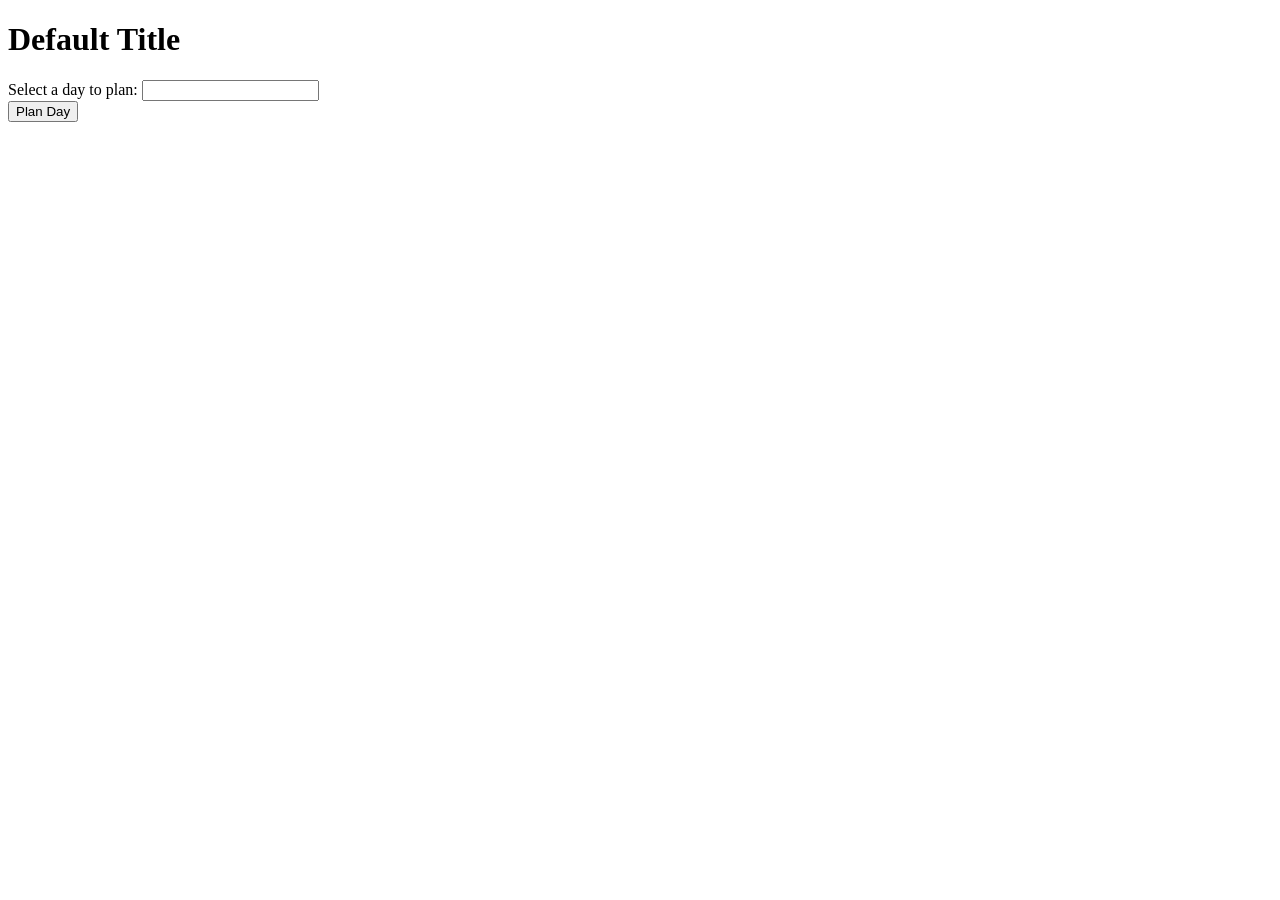
<file: src/main/resources/templates/day/index.html>
<!DOCTYPE html>
<html lang="en" xmlns:th="http://www.thymeleaf.org/">
<head th:replace="fragments :: head"></head>

<body class="container">

<nav th:replace="fragments :: navigation"></nav>

<div class="row justify-content-center">
    <h1 th:text="${title}">Default Title</h1>
</div>


<!--<div class="row justify-content-left">
    <div class="col-sm-4">
        <a href="/day/create" class="btn btn-primary btn-sm" role="button">Create New Day</a>
    </div>
</div>

<div class="row justify-content-center">
    <div class="col-sm-4">
        <p th:unless="${days} and ${days.size()}">Currently no days planned</p>
        <ul th:each="day : ${days}">
            <div th:if="${day.user.id} == ${user.id}">
                <a th:text="${day.name}" th:href="@{'/day/build/' + ${day.id}}"></a>
            </div>
        </ul>
    </div>
</div>-->

<div class="row justify-content-center">
    <form method="post" th:object="${day}" action="/day/create">

        <div>
            <label for="datepicker">Select a day to plan:</label>
            <input id="datepicker" width="500" th:field="*{name}" />
            <span th:errors="*{name}" class="text-danger"></span>
        </div>

        <script>
        $('#datepicker').datepicker({
            uiLibrary: 'bootstrap4'
        });
    </script>
        <input type="submit" value="Plan Day" />
    </form>

</div>


</body>
</html>
</file>
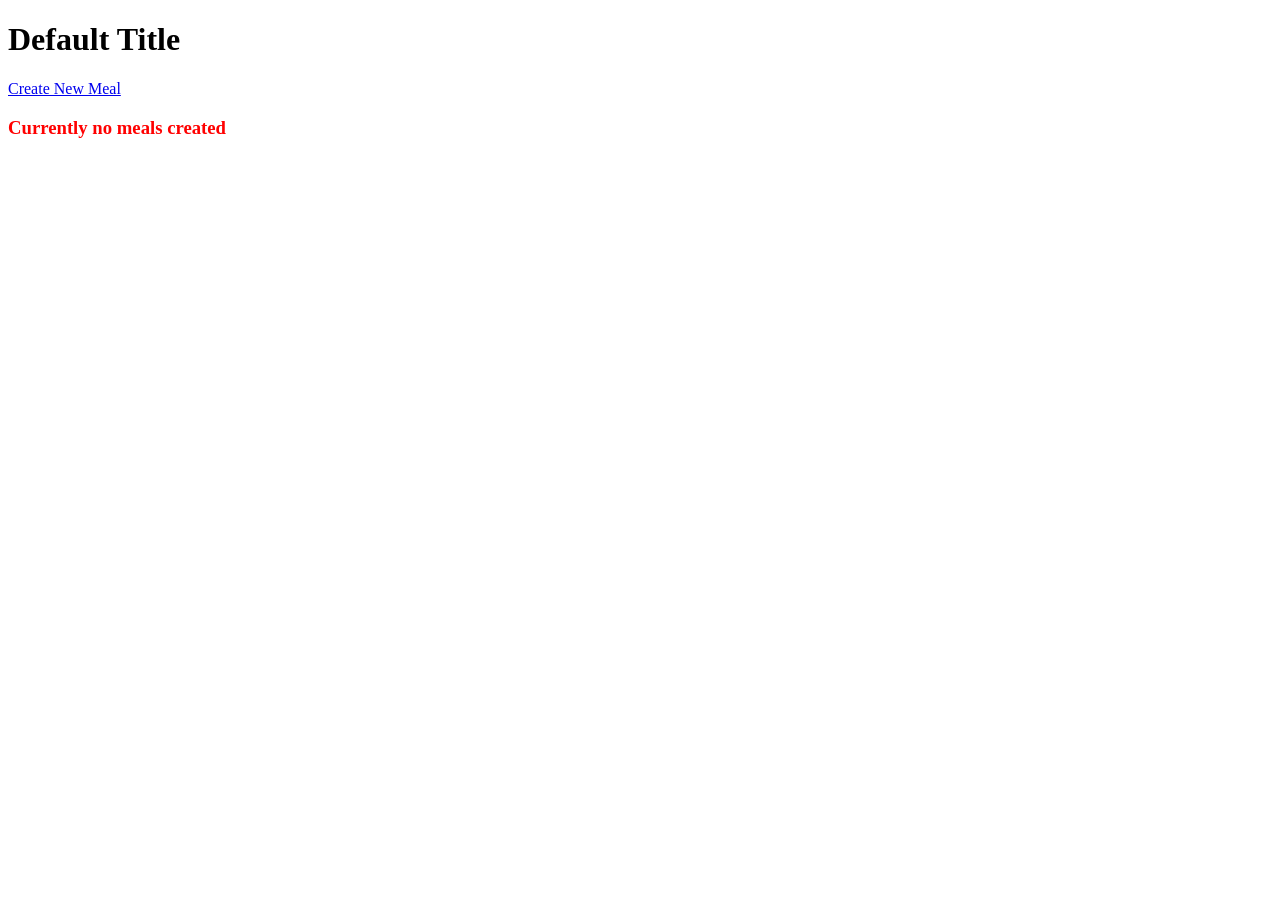
<file: src/main/resources/templates/meal/index.html>
<!DOCTYPE html>
<html lang="en" xmlns:th="http://www.thymeleaf.org/">
<head th:replace="fragments :: head"></head>

<body class="container">

<nav th:replace="fragments :: navigation"></nav>

<div class="row justify-content-center">
    <h1 th:text="${title}">Default Title</h1>
</div>


<div class="row justify-content-left mx-auto mb-3">
    <div class="col-sm-4">
        <a href="/meal/create" class="btn btn-primary btn-sm" role="button">Create New Meal</a>
    </div>
</div>

<div class="row justify-content-center">
    <div class="col-sm-4">
        <h3 th:unless="${meals} and ${meals.size()}" style="color:red;">Currently no meals created</h3>
        <ul th:each="meal : ${meals}">
            <a th:text="${meal.name}" th:href="@{'/meal/build/' + ${meal.id}}"></a>
<!--
            <div th:if="${meal.user.id} == ${user.id}">
                <a th:text="${meal.name}" th:href="@{'/meal/build/' + ${meal.id}}"></a>
            </div>
-->

        </ul>
    </div>
</div>




</body>
</html>
</file>
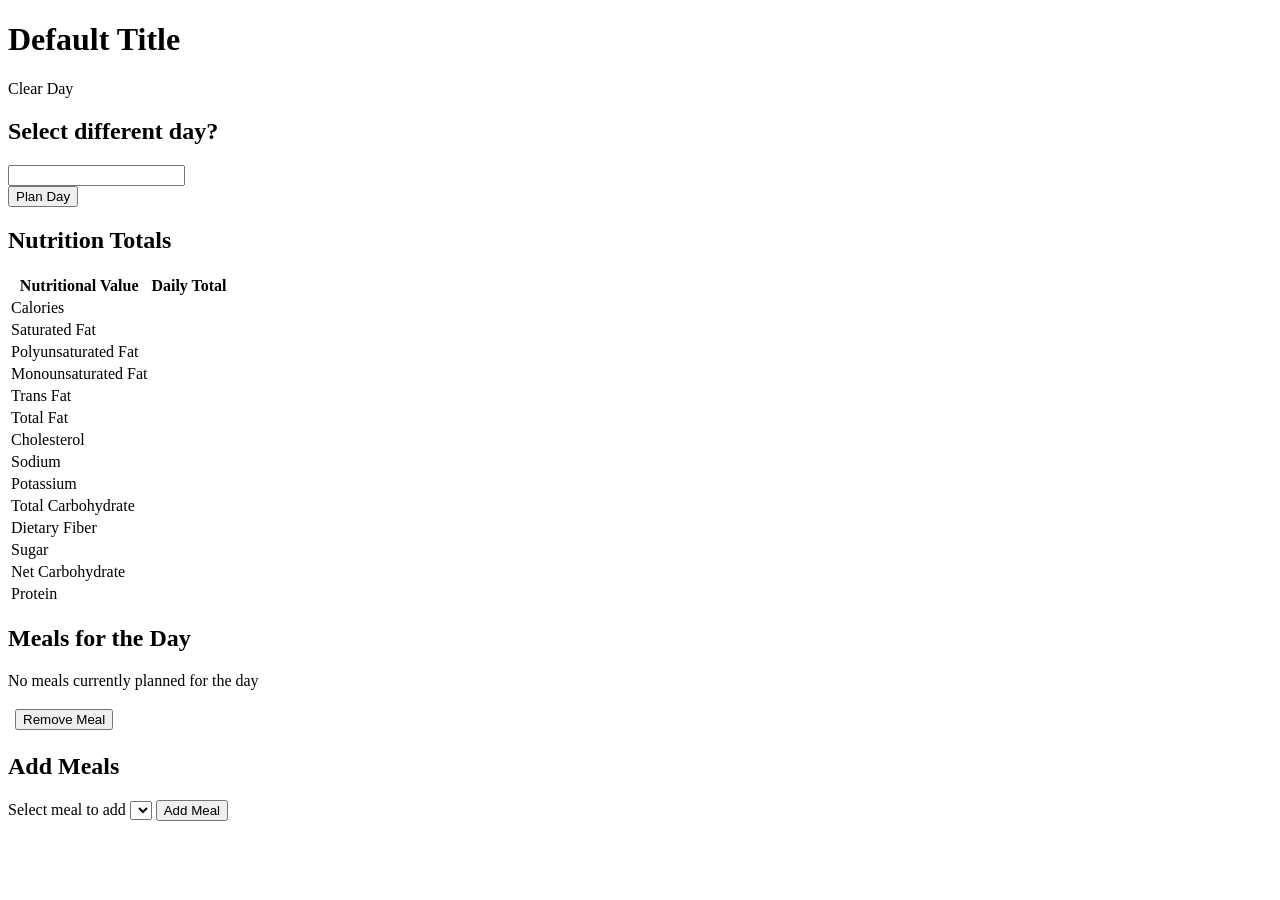
<file: src/main/resources/templates/day/build.html>
<!DOCTYPE html>
<html lang="en" xmlns:th="http://www.thymeleaf.org/">
<head th:replace="fragments :: head"></head>

<body class="container">

<nav th:replace="fragments :: navigation"></nav>

<div class="row justify-content-center">
    <h1 th:text="${title}">Default Title</h1>
</div>

<div class="row justify-content-center">
    <a th:href="@{'/day/delete/' + ${form.day.id}}">Clear Day</a>
</div>

<div class="row">

</div>

<div class="container">
    <div class="row">
        <div class="col-sm-4">
            <form method="post" th:object="${day}" action="/day/create">

                <div>
                    <h2>Select different day?</h2>
                    <!--<label for="datepicker">Select different day?</label>-->
                    <input id="datepicker" width="276" th:field="*{name}"/>
                    <span th:errors="*{name}" class="text-danger"></span>
                </div>

                <script>
        $('#datepicker').datepicker({
            uiLibrary: 'bootstrap4'
        });
    </script>
                <input type="hidden" name="id" th:value="*{id}" />
                <input type="submit" value="Plan Day" />
            </form>

        </div>
        <div class="col-sm-4">
            <!--<button data-toggle="collapse" data-target="#nutrition">Nutrition Totals</button>-->
            <!--<div id="nutrition" class="collapse">-->
                <h2>Nutrition Totals</h2>

                <table class="table-bordered">

                    <tr>
                        <th>Nutritional Value</th>
                        <th>Daily Total</th>
                    </tr>

                    <tr>
                        <td>Calories</td>
                        <td th:text="${#numbers.formatDecimal(form.day.calories, 0, 2)}"></td>
                    </tr>

                    <tr>
                        <td>Saturated Fat</td>
                        <td th:text="${#numbers.formatDecimal(form.day.saturatedFat, 0, 2)} + 'g'"></td>
                    </tr>

                    <tr>
                        <td>Polyunsaturated Fat</td>
                        <td th:text="${#numbers.formatDecimal(form.day.polyUnsaturatedFat, 0, 2)} + 'g'"></td>
                    </tr>

                    <tr>
                        <td>Monounsaturated Fat</td>
                        <td th:text="${#numbers.formatDecimal(form.day.monoUnsaturatedFat, 0, 2)} + 'g'"></td>
                    </tr>

                    <tr>
                        <td>Trans Fat</td>
                        <td th:text="${#numbers.formatDecimal(form.day.transFat, 0, 2)} + 'g'"></td>
                    </tr>

                    <tr>
                        <td>Total Fat</td>
                        <td th:text="${#numbers.formatDecimal(form.day.totalFat, 0, 2)} + 'g'"></td>
                    </tr>

                    <tr>
                        <td>Cholesterol</td>
                        <td th:text="${#numbers.formatDecimal(form.day.cholesterol, 0, 2)} + 'mg'"></td>
                    </tr>

                    <tr>
                        <td>Sodium</td>
                        <td th:text="${#numbers.formatDecimal(form.day.sodium, 0, 2)} + 'mg'"></td>
                    </tr>

                    <tr>
                        <td>Potassium</td>
                        <td th:text="${#numbers.formatDecimal(form.day.potassium, 0, 2)} + 'mg'"></td>
                    </tr>

                    <tr>
                        <td>Total Carbohydrate</td>
                        <td th:text="${#numbers.formatDecimal(form.day.totalCarbohydrate, 0, 2)} + 'g'"></td>
                    </tr>

                    <tr>
                        <td>Dietary Fiber</td>
                        <td th:text="${#numbers.formatDecimal(form.day.dietaryFiber, 0, 2)} + 'g'"></td>
                    </tr>

                    <tr>
                        <td>Sugar</td>
                        <td th:text="${#numbers.formatDecimal(form.day.sugar, 0, 2)} + 'g'"></td>
                    </tr>

                    <tr>
                        <td>Net Carbohydrate</td>
                        <td th:text="${#numbers.formatDecimal(form.day.netCarbohydrate, 0, 2)} + 'g'"></td>
                    </tr>

                    <tr>
                        <td>Protein</td>
                        <td th:text="${#numbers.formatDecimal(form.day.protein, 0, 2)} + 'g'"></td>
                    </tr>

                </table>
            <!--</div>-->

        </div>

        <!--<div class="col-sm-2"></div>-->

        <div class="col-sm-4">
            <h2>Meals for the Day</h2>

            <p th:unless="${form.day.meals} and ${form.day.meals.size()}">No meals currently planned for the day</p>

            <table class="table" th:if="${form.day.meals} and ${form.day.meals.size()}">
<!--
                <tr>
                    <th>Meal</th>
                </tr>-->

                <tr th:each="meal : ${form.day.meals}">
                    <td th:text="${meal.name}"></td>
                    <td>
                        <form method="post" style="max-width:600px;" th:object="${form}" th:action="@{'remove-meal/' + ${meal.id}}">
                            <input type="hidden" name="dayId" th:value="*{day.id}" />
                            <input type="submit" value="Remove Meal" />
                        </form>
                    </td>
                </tr>



            </table>


            <div>
                <h2>Add Meals</h2>
                <form method="post" style="max-width:600px;" th:object="${form}">
                    <div class="form-group">
                        <label th:for="mealId">Select meal to add</label>
                        <select class="form-control" th:field="*{mealId}">
                            <div th:each="meal : *{meals}">
                                <option th:if="${meal.user.id} == ${user.id}" th:value="${meal.id}" th:text="${meal.name}"></option>
                            </div>

                        </select>
                        <span th:errors="*{mealId}" class="text-danger"></span>
                        <input type="hidden" name="dayId" th:value="*{day.id}" />


                        <input type="submit" value="Add Meal">
                    </div>


                </form>
            </div>

        </div>

        <div class="col-sm-2"></div>
    </div>
</div>





</body>
</html>
</file>
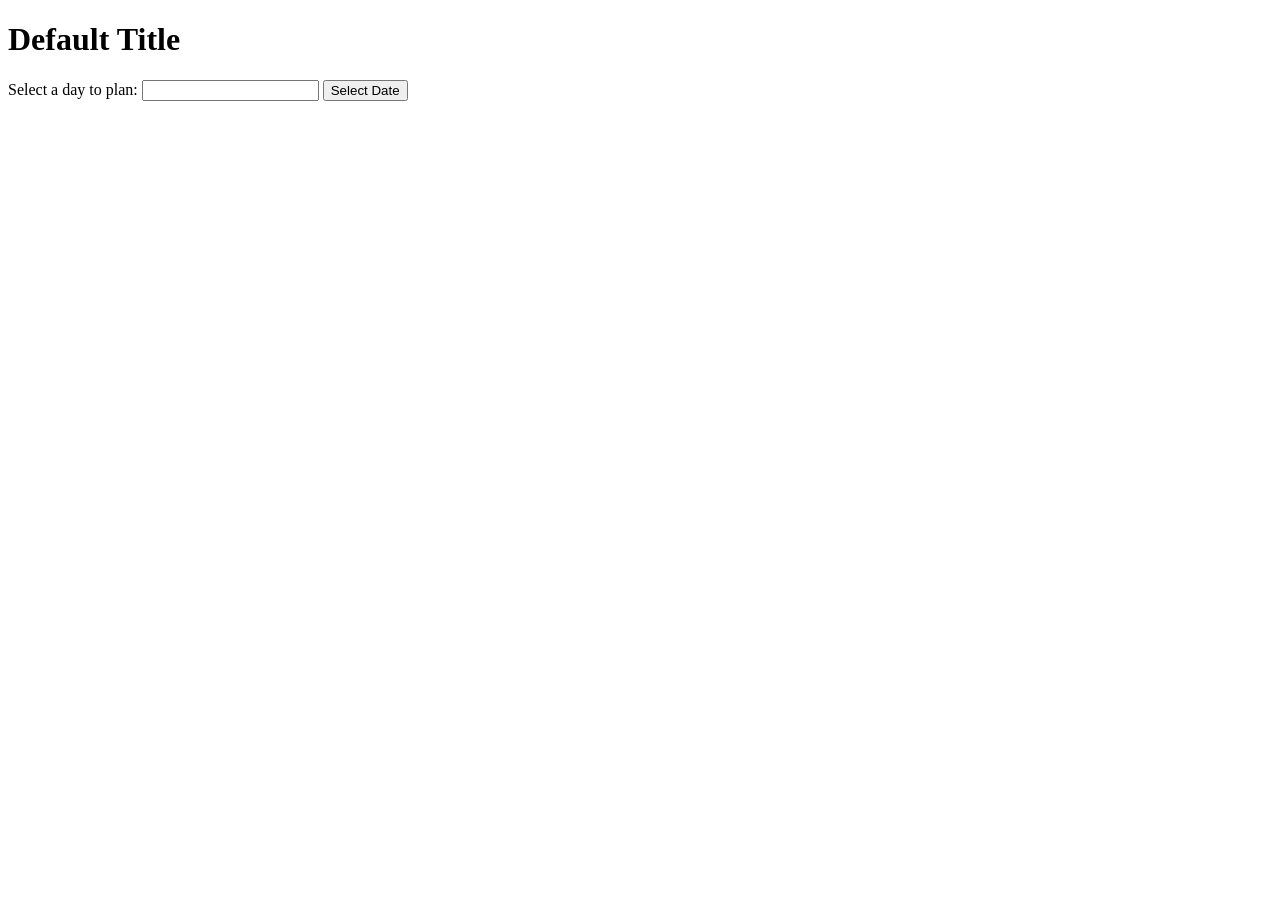
<file: src/main/resources/templates/day/create.html>
<!DOCTYPE html>
<html lang="en" xmlns:th="http://www.thymeleaf.org/">
<head th:replace="fragments :: head"></head>

<body class="container">

<nav th:replace="fragments :: navigation"></nav>

<h1 th:text="${title}">Default Title</h1>

<!--<form method="post" style="max-width:600px;" th:object="${day}">

    <div class="form-group">
        <label th:for="name">Name</label>
        <input class="form-control" th:field="*{name}" />
        <span th:errors="*{name}" class="error"></span>
    </div>

    <input type="hidden" name="id" value="*{id}" />

    <input type="submit" value="Create Day" />

</form>-->

<form method="post" th:object="${day}">
    <label for="datepicker">Select a day to plan:</label>
    <input id="datepicker" width="276" th:field="*{name}"/>
    <script>
        $('#datepicker').datepicker({
            uiLibrary: 'bootstrap4'
        });
    </script>
    <input type="hidden" name="id" value="*{id}" />
    <input type="submit" value="Select Date" />
</form>

</body>
</html>
</file>
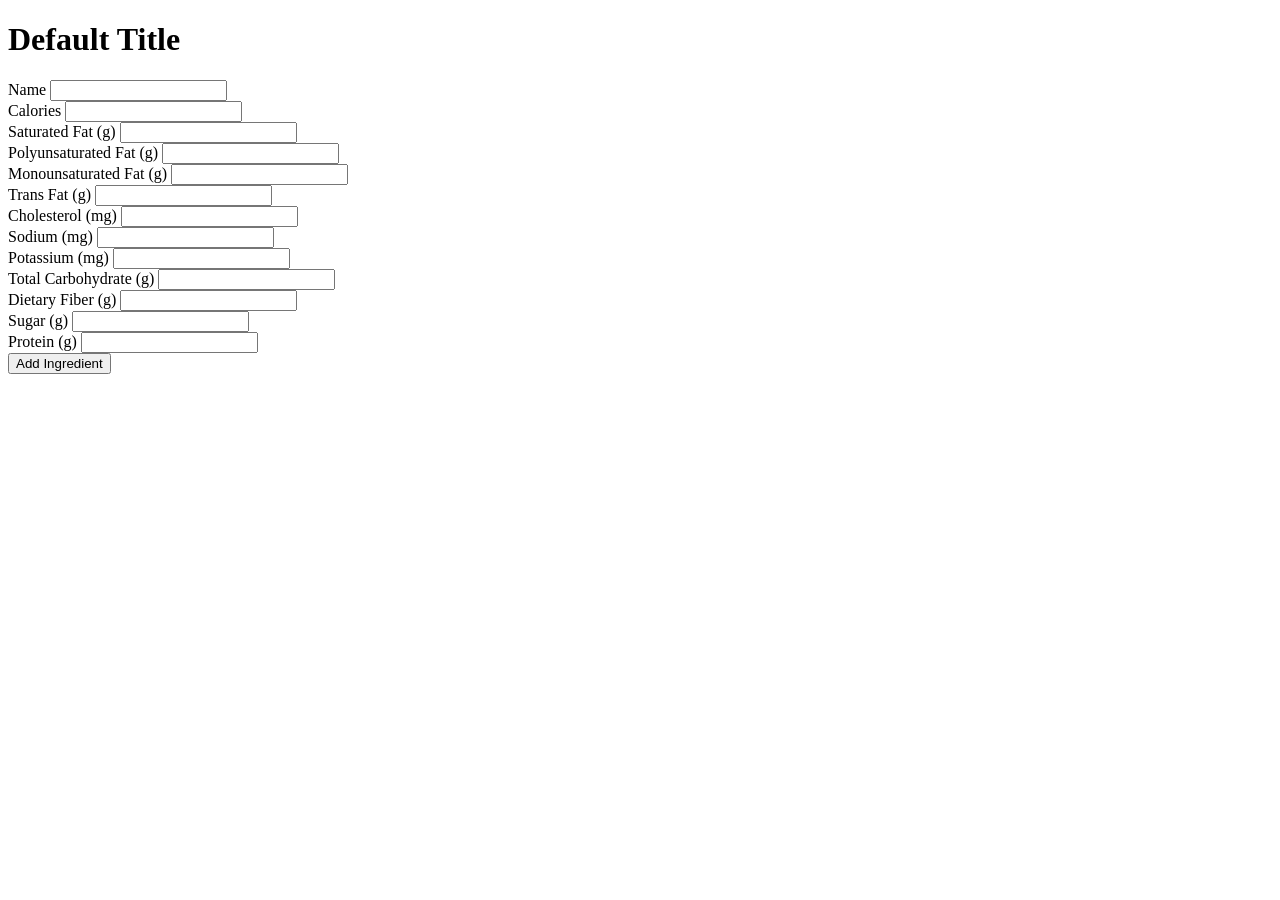
<file: src/main/resources/templates/ingredient/add.html>
<!DOCTYPE html>
<html lang="en" xmlns:th="http://www.thymeleaf.org/">
<head th:replace="fragments :: head"></head>

<body class="container">

<nav th:replace="fragments :: navigation"></nav>

<h1 th:text="${title}">Default Title</h1>


<form method="post" style="max-width:600px;" th:object="${ingredient}">

    <div class="form-group">
        <label th:for="name">Name</label>
        <input class="form-control" th:field="*{name}" />
        <span th:errors="*{name}" class="text-danger"></span>
    </div>

    <div class="form-group">
        <label th:for="calories">Calories</label>
        <input class="form-control" th:field="*{calories}" />
        <span th:errors="*{calories}" class="error"></span>
    </div>

    <div class="form-group">
        <label th:for="saturatedFat">Saturated Fat (g)</label>
        <input class="form-control" th:field="*{saturatedFat}" />
        <span th:errors="*{saturatedFat}" class="error"></span>
    </div>

    <div class="form-group">
        <label th:for="polyUnsaturatedFat">Polyunsaturated Fat (g)</label>
        <input class="form-control" th:field="*{polyUnsaturatedFat}" />
        <span th:errors="*{polyUnsaturatedFat}" class="error"></span>
    </div>

    <div class="form-group">
        <label th:for="monoUnsaturatedFat">Monounsaturated Fat (g)</label>
        <input class="form-control" th:field="*{monoUnsaturatedFat}" />
        <span th:errors="*{monoUnsaturatedFat}" class="error"></span>
    </div>

    <div class="form-group">
        <label th:for="transFat">Trans Fat (g)</label>
        <input class="form-control" th:field="*{transFat}" />
        <span th:errors="*{transFat}" class="error"></span>
    </div>

    <div class="form-group">
        <label th:for="cholesterol">Cholesterol (mg)</label>
        <input class="form-control" th:field="*{cholesterol}" />
        <span th:errors="*{cholesterol}" class="error"></span>
    </div>

    <div class="form-group">
        <label th:for="sodium">Sodium (mg)</label>
        <input class="form-control" th:field="*{sodium}" />
        <span th:errors="*{sodium}" class="error"></span>
    </div>

    <div class="form-group">
        <label th:for="potassium">Potassium (mg)</label>
        <input class="form-control" th:field="*{potassium}" />
        <span th:errors="*{potassium}" class="error"></span>
    </div>

    <div class="form-group">
        <label th:for="totalCarbohydrate">Total Carbohydrate (g)</label>
        <input class="form-control" th:field="*{totalCarbohydrate}" />
        <span th:errors="*{totalCarbohydrate}" class="error"></span>
    </div>

    <div class="form-group">
        <label th:for="dietaryFiber">Dietary Fiber (g)</label>
        <input class="form-control" th:field="*{dietaryFiber}" />
        <span th:errors="*{dietaryFiber}" class="error"></span>
    </div>

    <div class="form-group">
        <label th:for="sugar">Sugar (g)</label>
        <input class="form-control" th:field="*{sugar}" />
        <span th:errors="*{sugar}" class="error"></span>
    </div>

    <div class="form-group">
        <label th:for="protein">Protein (g)</label>
        <input class="form-control" th:field="*{protein}" />
        <span th:errors="*{protein}" class="error"></span>
    </div>

    <input type="submit" value="Add Ingredient" />


</form>


</body>
</html>
</file>
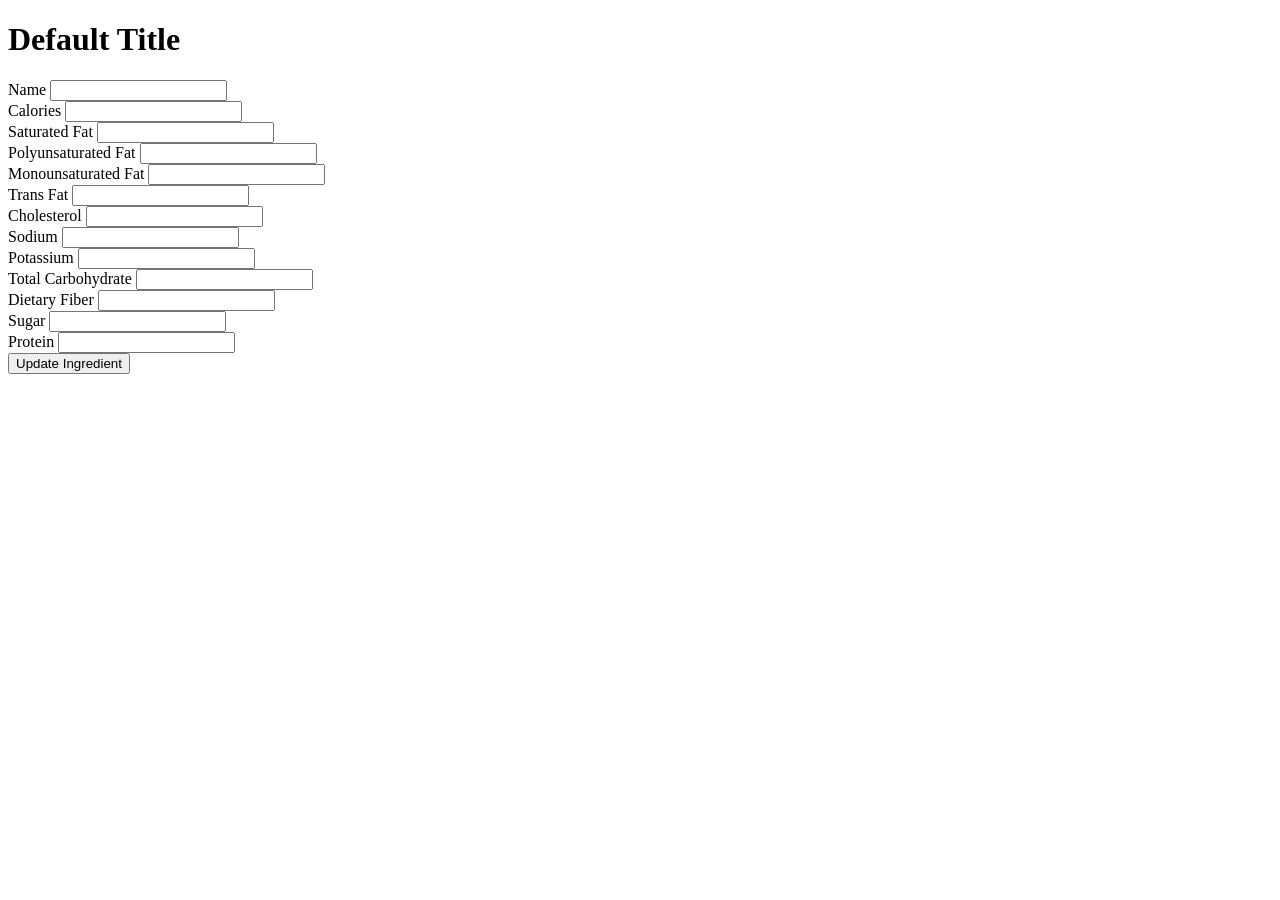
<file: src/main/resources/templates/ingredient/edit.html>
<!DOCTYPE html>
<html lang="en" xmlns:th="http://www.thymeleaf.org/">
<head th:replace="fragments :: head"></head>

<body class="container">

<nav th:replace="fragments :: navigation"></nav>

<h1 th:text="${title}">Default Title</h1>


<form method="post" style="max-width:600px;" th:object="${ingredient}">

    <div class="form-group">
        <label th:for="name">Name</label>
        <input class="form-control" th:field="*{name}" />
        <span th:errors="*{name}" class="text-danger"></span>
    </div>

    <div class="form-group">
        <label th:for="calories">Calories</label>
        <input class="form-control" th:field="*{calories}" />
        <span th:errors="*{calories}" class="error"></span>
    </div>

    <div class="form-group">
        <label th:for="saturatedFat">Saturated Fat</label>
        <input class="form-control" th:field="*{saturatedFat}" />
        <span th:errors="*{saturatedFat}" class="error"></span>
    </div>

    <div class="form-group">
        <label th:for="polyUnsaturatedFat">Polyunsaturated Fat</label>
        <input class="form-control" th:field="*{polyUnsaturatedFat}" />
        <span th:errors="*{polyUnsaturatedFat}" class="error"></span>
    </div>

    <div class="form-group">
        <label th:for="monoUnsaturatedFat">Monounsaturated Fat</label>
        <input class="form-control" th:field="*{monoUnsaturatedFat}" />
        <span th:errors="*{monoUnsaturatedFat}" class="error"></span>
    </div>

    <div class="form-group">
        <label th:for="transFat">Trans Fat</label>
        <input class="form-control" th:field="*{transFat}" />
        <span th:errors="*{transFat}" class="error"></span>
    </div>

    <div class="form-group">
        <label th:for="cholesterol">Cholesterol</label>
        <input class="form-control" th:field="*{cholesterol}" />
        <span th:errors="*{cholesterol}" class="error"></span>
    </div>

    <div class="form-group">
        <label th:for="sodium">Sodium</label>
        <input class="form-control" th:field="*{sodium}" />
        <span th:errors="*{sodium}" class="error"></span>
    </div>

    <div class="form-group">
        <label th:for="potassium">Potassium</label>
        <input class="form-control" th:field="*{potassium}" />
        <span th:errors="*{potassium}" class="error"></span>
    </div>

    <div class="form-group">
        <label th:for="totalCarbohydrate">Total Carbohydrate</label>
        <input class="form-control" th:field="*{totalCarbohydrate}" />
        <span th:errors="*{totalCarbohydrate}" class="error"></span>
    </div>

    <div class="form-group">
        <label th:for="dietaryFiber">Dietary Fiber</label>
        <input class="form-control" th:field="*{dietaryFiber}" />
        <span th:errors="*{dietaryFiber}" class="error"></span>
    </div>

    <div class="form-group">
        <label th:for="sugar">Sugar</label>
        <input class="form-control" th:field="*{sugar}" />
        <span th:errors="*{sugar}" class="error"></span>
    </div>

    <div class="form-group">
        <label th:for="protein">Protein</label>
        <input class="form-control" th:field="*{protein}" />
        <span th:errors="*{protein}" class="error"></span>
    </div>

    <input type="submit" value="Update Ingredient" />


</form>


</body>
</html>
</file>
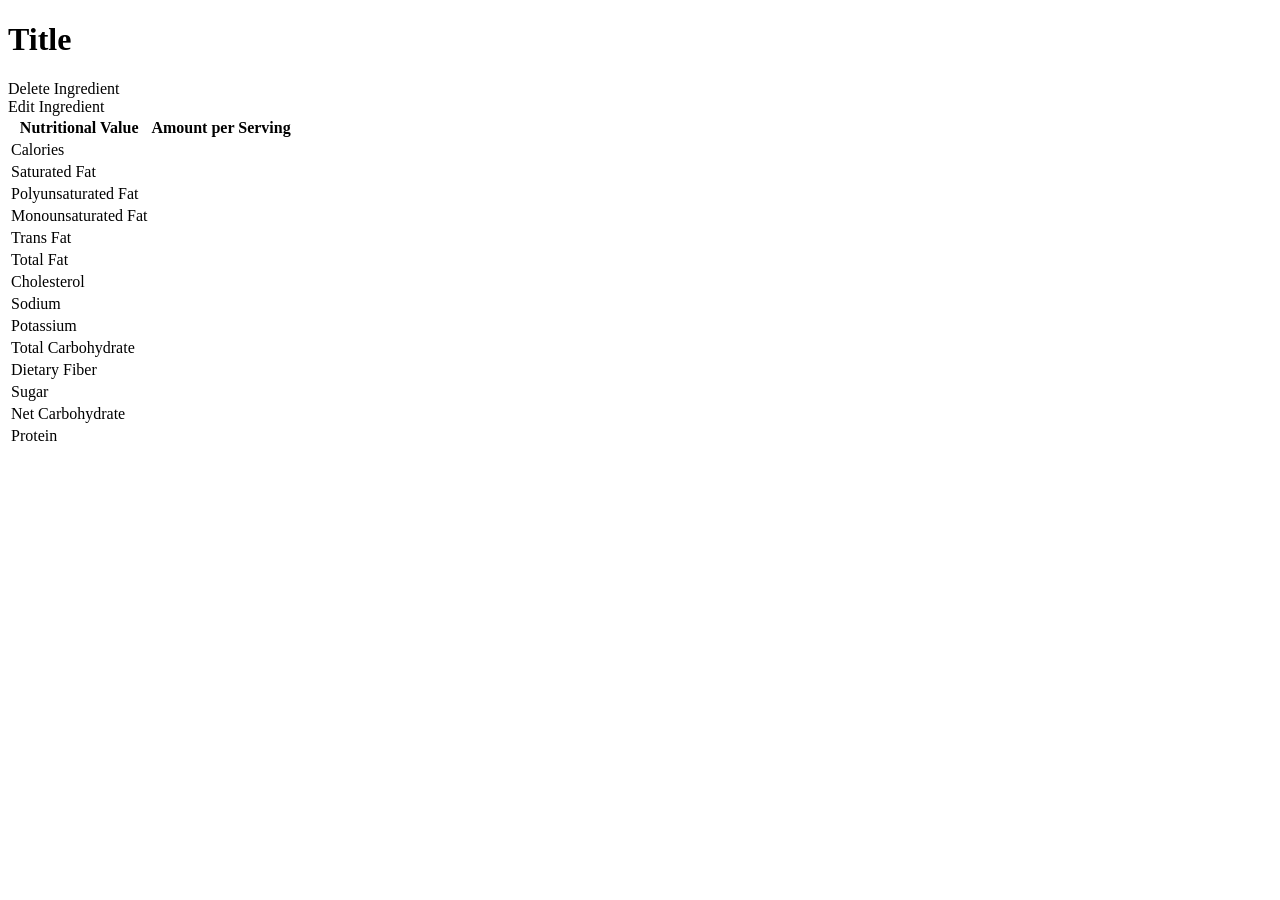
<file: src/main/resources/templates/ingredient/view.html>
<!DOCTYPE html>
<html lang="en" xmlns:th="http://www.thymeleaf.org/">
<head th:replace="fragments :: head"></head>

<body class="container">

<nav th:replace="fragments :: navigation"></nav>
<div class="container">
    <div class="row justify-content-center">
        <h1 th:text="${ingredient.name}">Title</h1>
    </div>

    <div class="row justify-content-center">
        <a th:href="@{'/ingredient/delete/' + ${ingredient.id}}" class="button">Delete Ingredient</a>
    </div>
    <div class="row justify-content-center">
        <a th:href="@{'/ingredient/edit/' + ${ingredient.id}}" class="button">Edit Ingredient</a>
    </div>
</div>

<div class="row justify-content-center">
    <table class="table-bordered">

        <tr>
            <th>Nutritional Value</th>
            <th>Amount per Serving</th>
        </tr>

        <tr>
            <td>Calories</td>
            <td th:text="${#numbers.formatDecimal(ingredient.calories, 0, 2)}"></td>
        </tr>

        <tr>
            <td>Saturated Fat</td>
            <td th:text="${#numbers.formatDecimal(ingredient.saturatedFat, 0, 2)} + 'g'"></td>
        </tr>

        <tr>
            <td>Polyunsaturated Fat</td>
            <td th:text="${#numbers.formatDecimal(ingredient.polyUnsaturatedFat, 0, 2)} + 'g'"></td>
        </tr>

        <tr>
            <td>Monounsaturated Fat</td>
            <td th:text="${#numbers.formatDecimal(ingredient.monoUnsaturatedFat, 0, 2)} + 'g'"></td>
        </tr>

        <tr>
            <td>Trans Fat</td>
            <td th:text="${#numbers.formatDecimal(ingredient.transFat, 0, 2)} + 'g'"></td>
        </tr>

        <tr>
            <td>Total Fat</td>
            <td th:text="${#numbers.formatDecimal(ingredient.totalFat, 0, 2)} + 'g'"></td>
        </tr>

        <tr>
            <td>Cholesterol</td>
            <td th:text="${#numbers.formatDecimal(ingredient.cholesterol, 0, 2)} + 'mg'"></td>
        </tr>

        <tr>
            <td>Sodium</td>
            <td th:text="${#numbers.formatDecimal(ingredient.sodium, 0, 2)} + 'mg'"></td>
        </tr>

        <tr>
            <td>Potassium</td>
            <td th:text="${#numbers.formatDecimal(ingredient.potassium, 0, 2)}+ 'mg'"></td>
        </tr>

        <tr>
            <td>Total Carbohydrate</td>
            <td th:text="${#numbers.formatDecimal(ingredient.totalCarbohydrate, 0, 2)} + 'g'"></td>
        </tr>

        <tr>
            <td>Dietary Fiber</td>
            <td th:text="${#numbers.formatDecimal(ingredient.dietaryFiber, 0, 2)} + 'g'"></td>
        </tr>

        <tr>
            <td>Sugar</td>
            <td th:text="${#numbers.formatDecimal(ingredient.sugar, 0, 2)} + 'g'"></td>
        </tr>

        <tr>
            <td>Net Carbohydrate</td>
            <td th:text="${#numbers.formatDecimal(ingredient.netCarbohydrate, 0, 2)} + 'g'"></td>
        </tr>

        <tr>
            <td>Protein</td>
            <td th:text="${#numbers.formatDecimal(ingredient.protein, 0, 2)} + 'g'"></td>
        </tr>

    </table>


</div>

<div class="row justify-content-center">

</div>





</body>
</html>
</file>
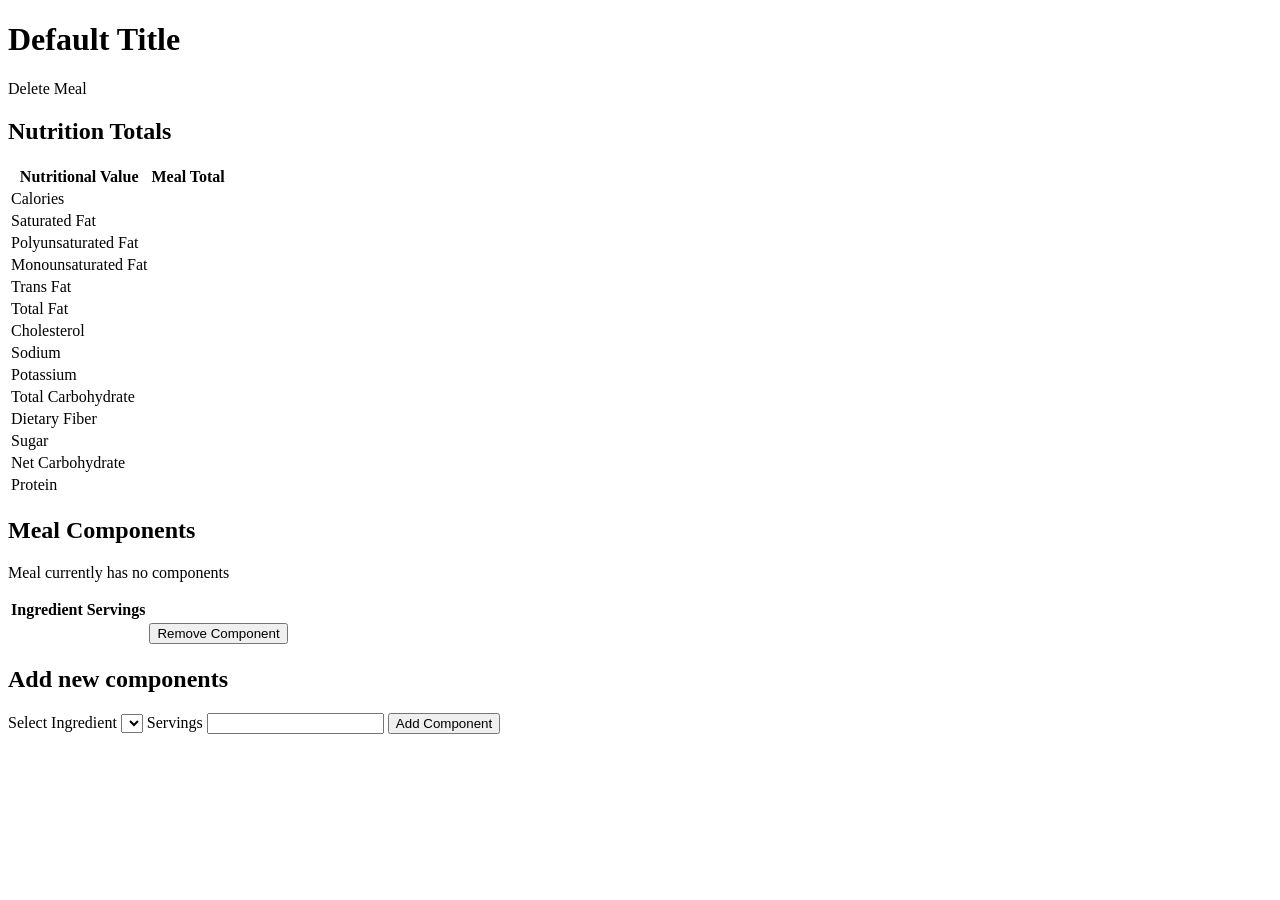
<file: src/main/resources/templates/meal/build.html>
<!DOCTYPE html>
<html lang="en" xmlns:th="http://www.thymeleaf.org/">
<head th:replace="fragments :: head"></head>

<body class="container">

<nav th:replace="fragments :: navigation"></nav>


<div class="row justify-content-center">
    <h1 th:text="${title}">Default Title</h1>
</div>

<div class="row justify-content-center">
    <a th:href="@{'/meal/delete/' + ${form.meal.id}}">Delete Meal</a>
</div>




<div class="container">
    <div class="row">
        <div class="col-sm-4">
            <!--<button data-toggle="collapse" data-target="#nutrition">Nutrition Totals</button>-->

            <!--<div id="nutrition" class="collapse">-->
                <h2>Nutrition Totals</h2>

                <table class="table-bordered">

                    <tr>
                        <th>Nutritional Value</th>
                        <th>Meal Total</th>
                    </tr>

                    <tr>
                        <td>Calories</td>
                        <td th:text="${#numbers.formatDecimal(form.meal.calories, 0, 2)}"></td>
                    </tr>

                    <tr>
                        <td>Saturated Fat</td>
                        <td th:text="${#numbers.formatDecimal(form.meal.saturatedFat, 0, 2)} + 'g'"></td>
                    </tr>

                    <tr>
                        <td>Polyunsaturated Fat</td>
                        <td th:text="${#numbers.formatDecimal(form.meal.polyUnsaturatedFat, 0, 2)} + 'g'"></td>
                    </tr>

                    <tr>
                        <td>Monounsaturated Fat</td>
                        <td th:text="${#numbers.formatDecimal(form.meal.monoUnsaturatedFat, 0, 2)} + 'g'"></td>
                    </tr>

                    <tr>
                        <td>Trans Fat</td>
                        <td th:text="${#numbers.formatDecimal(form.meal.transFat, 0, 2)} + 'g'"></td>
                    </tr>

                    <tr>
                        <td>Total Fat</td>
                        <td th:text="${#numbers.formatDecimal(form.meal.totalFat, 0, 2)} + 'g'"></td>
                    </tr>

                    <tr>
                        <td>Cholesterol</td>
                        <td th:text="${#numbers.formatDecimal(form.meal.cholesterol, 0, 2)} + 'mg'"></td>
                    </tr>

                    <tr>
                        <td>Sodium</td>
                        <td th:text="${#numbers.formatDecimal(form.meal.sodium, 0, 2)} + 'mg'"></td>
                    </tr>

                    <tr>
                        <td>Potassium</td>
                        <td th:text="${#numbers.formatDecimal(form.meal.potassium, 0, 2)} + 'mg'"></td>
                    </tr>

                    <tr>
                        <td>Total Carbohydrate</td>
                        <td th:text="${#numbers.formatDecimal(form.meal.totalCarbohydrate, 0, 2)} + 'g'"></td>
                    </tr>

                    <tr>
                        <td>Dietary Fiber</td>
                        <td th:text="${#numbers.formatDecimal(form.meal.dietaryFiber, 0, 2)} + 'g'"></td>
                    </tr>

                    <tr>
                        <td>Sugar</td>
                        <td th:text="${#numbers.formatDecimal(form.meal.sugar, 0, 2)} + 'g'"></td>
                    </tr>

                    <tr>
                        <td>Net Carbohydrate</td>
                        <td th:text="${#numbers.formatDecimal(form.meal.netCarbohydrate, 0, 2)} + 'g'"></td>
                    </tr>

                    <tr>
                        <td>Protein</td>
                        <td th:text="${#numbers.formatDecimal(form.meal.protein, 0, 2)} + 'g'"></td>
                    </tr>

                </table>
            <!--</div>-->

        </div>

        <div class="col-sm-2">

        </div>

        <div class="col-sm-4">
            <h2>Meal Components</h2>

            <p th:unless="${form.meal.components} and ${form.meal.components.size()}">Meal currently has no components</p>

            <table class="table" th:if="${form.meal.components} and ${form.meal.components.size()}">

                <tr>
                    <th>Ingredient</th>
                    <th>Servings</th>
                </tr>

                <tr th:each="component : ${form.meal.components}">
                    <td th:text="${component.ingredient.name}"></td>
                    <td th:text="${component.servings}"></td>
                    <td>
                        <form method="post" style="max-width:600px;" th:object="${form}" th:action="@{'remove-component/' + ${component.id}}">
                            <input type="hidden" name="mealId" th:value="*{meal.id}" />
                            <input type="submit" value="Remove Component" />
                        </form>
                    </td>
                </tr>



            </table>

            <div>
                <h2> Add new components</h2>

                <form method="post" style="max-width:600px;" th:object="${form}">
                    <div class="form-group">
                        <label th:for="ingredientId">Select Ingredient</label>
                        <select class="form-control" th:field="*{ingredientId}">
                            <div th:each="ingredient : *{ingredients}">
                                <div th:if="${ingredient.user.id} == ${user.id}">
                                    <option  th:value="${ingredient.id}" th:text="${ingredient.name}"></option>
                                </div>
                            </div>

                        </select>
                        <span th:errors="*{ingredientId}" class="text-danger"></span>
                        <input type="hidden" name="mealId" th:value="*{meal.id}" />

                        <label th:for="servings">Servings</label>
                        <input class="form-control" th:field="*{servings}" />

                        <input type="submit" value="Add Component">
                    </div>


                </form>
            </div>
        </div>

    </div>
</div>


</body>
</html>
</file>
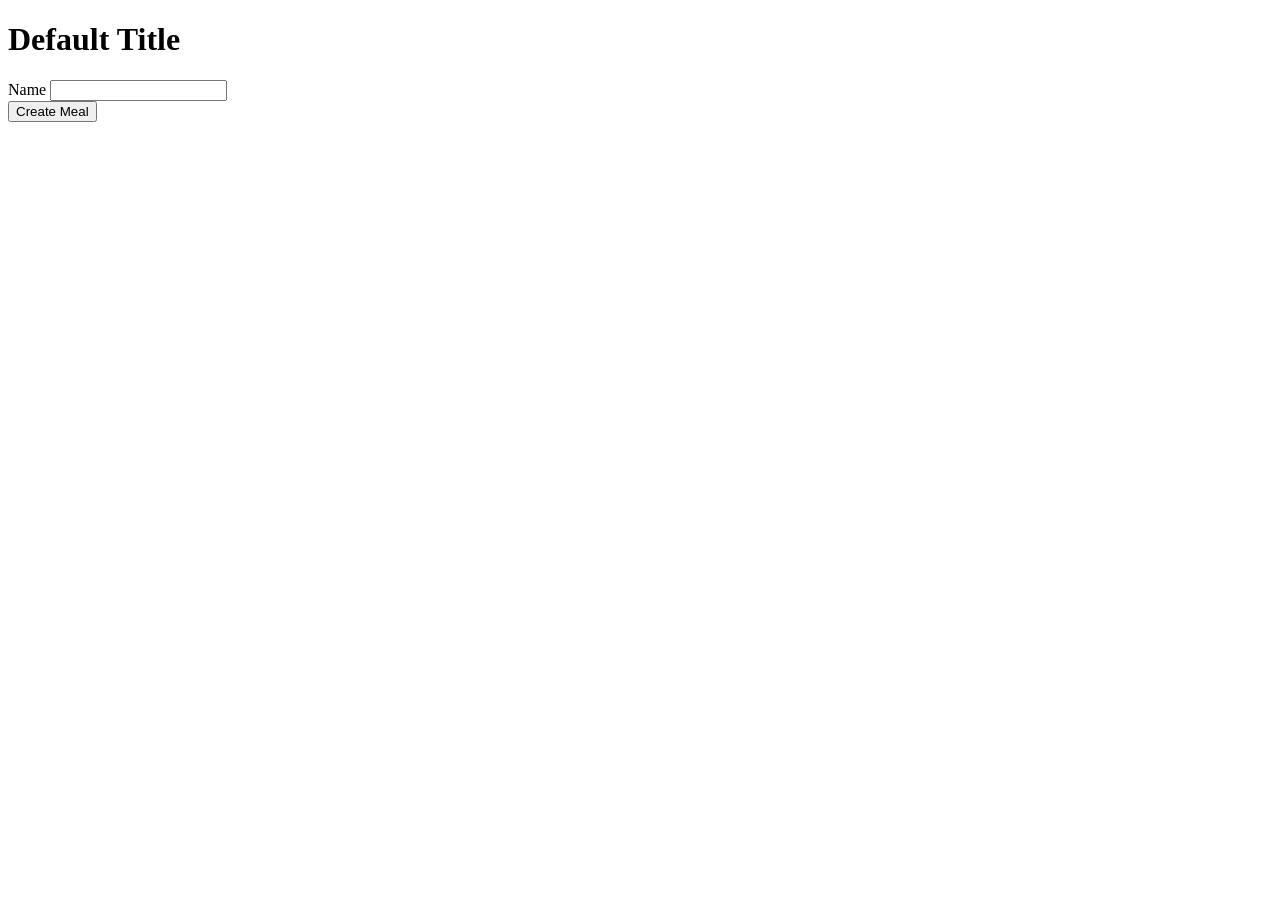
<file: src/main/resources/templates/meal/create.html>
<!DOCTYPE html>
<html lang="en" xmlns:th="http://www.thymeleaf.org/">
<head th:replace="fragments :: head"></head>

<body class="container">

<nav th:replace="fragments :: navigation"></nav>

<h1 th:text="${title}">Default Title</h1>

<form method="post" style="max-width:600px;" th:object="${meal}">

    <div class="form-group">
        <label th:for="name">Name</label>
        <input class="form-control" th:field="*{name}" />
        <span th:errors="*{name}" class="text-danger"></span>
    </div>

    <input type="hidden" name="id" value="*{id}" />

    <input type="submit" value="Create Meal" />

</form>

</body>
</html>
</file>
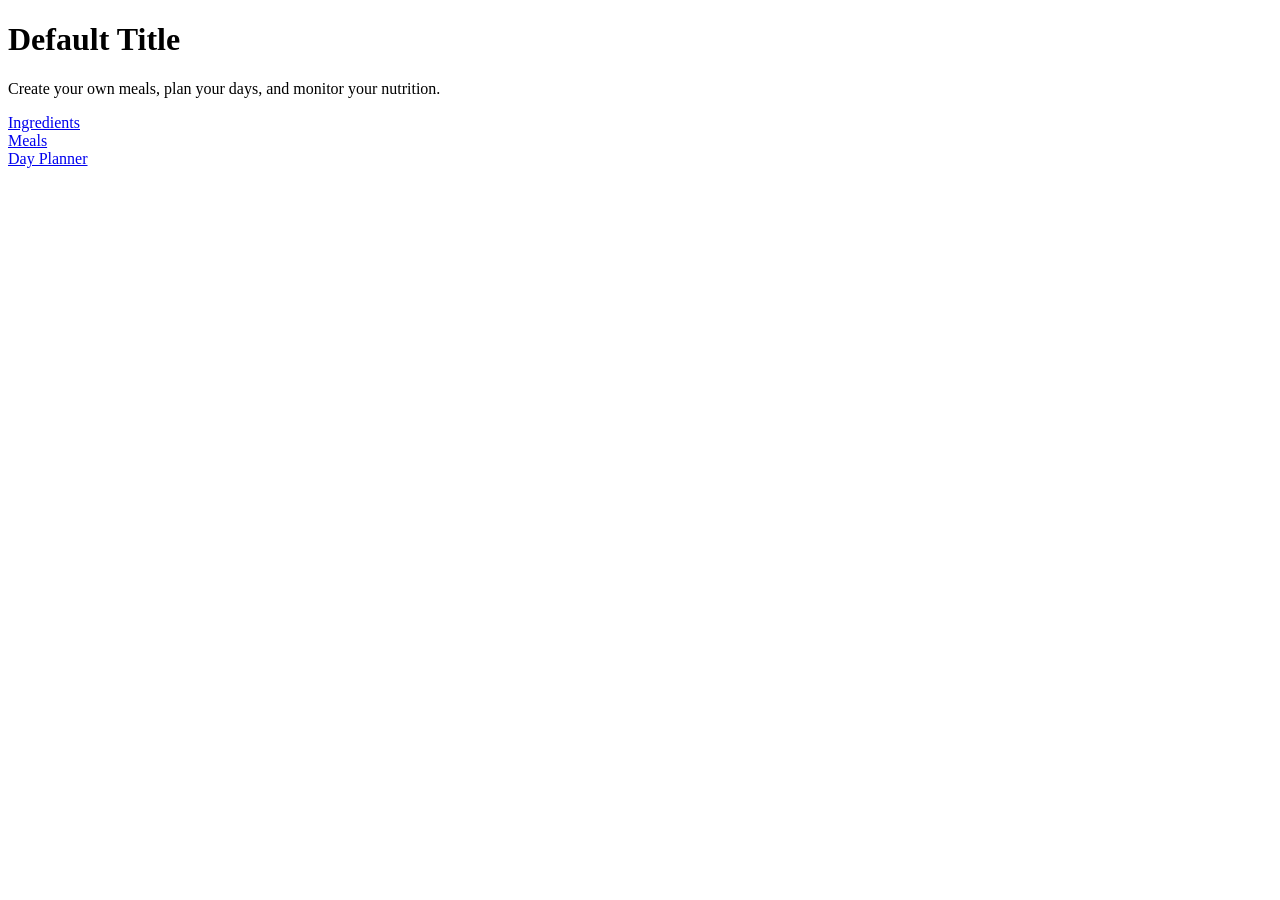
<file: src/main/resources/templates/User/home.html>
<!DOCTYPE html>
<html lang="en" xmlns:th="http://www.thymeleaf.org/">
<head th:replace="fragments :: head"></head>

<body class="container">

<nav th:replace="fragments :: navigation"></nav>

<div class="container">
    <div class="jumbotron">
        <div class="row justify-content-center">
            <h1 th:text="${title}">Default Title</h1>
        </div>

        <div class="row justify-content-center">
            <p>Create your own meals, plan your days, and monitor your nutrition.</p>
        </div>

    </div>
</div>



<div class="container">
    <div class="row">
        <div class="col-sm-4">
            <a class="btn btn-primary btn-lg btn-block" href="/ingredient/" role="button">Ingredients</a>
        </div>

        <div class="col-sm-4">
            <a class="btn btn-primary btn-lg btn-block" href="/meal/" role="button">Meals</a>
        </div>

        <div class="col-sm-4">
            <a class="btn btn-primary btn-lg btn-block" href="/day/" role="button">Day Planner</a>
        </div>
    </div>
</div>















</body>
</html>
</file>
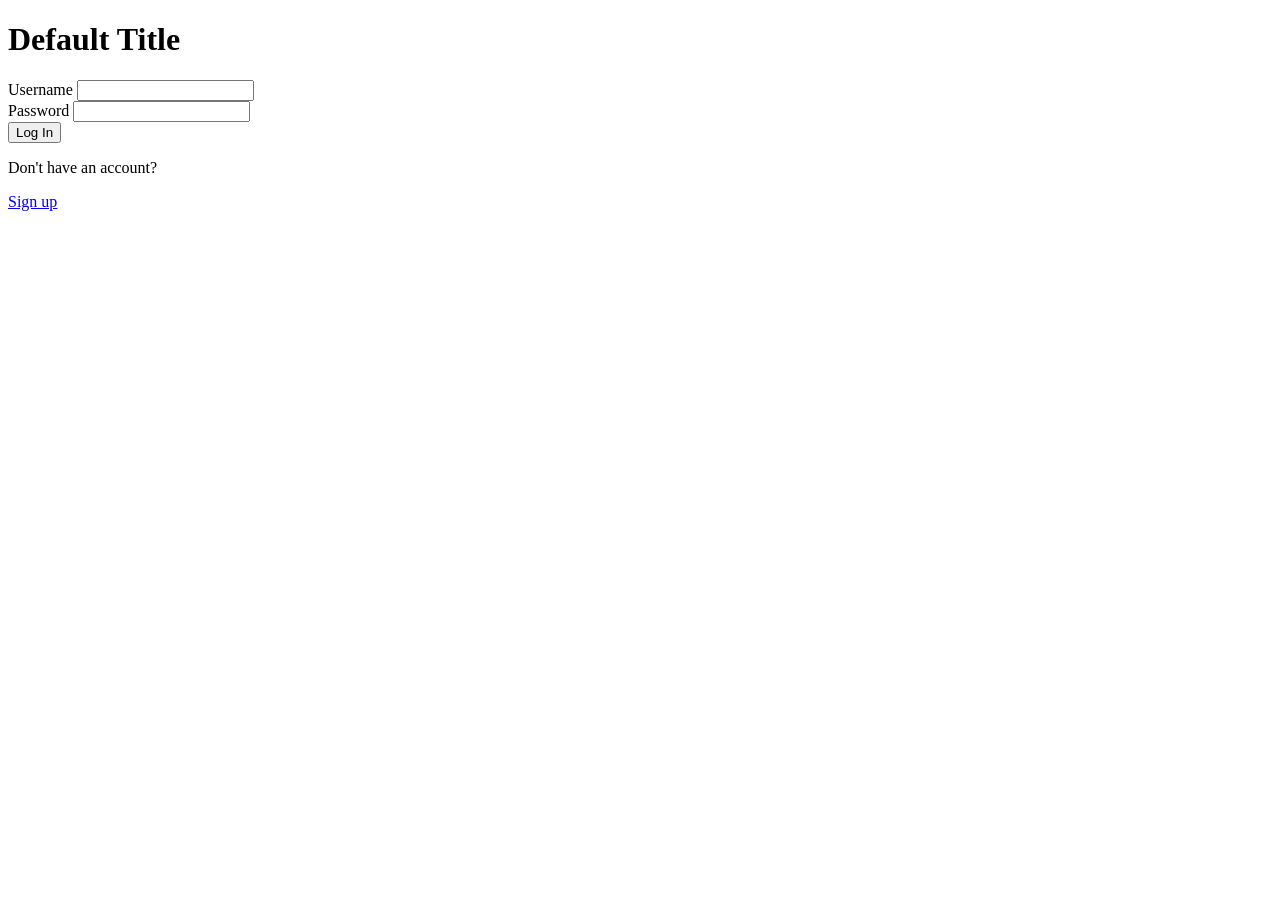
<file: src/main/resources/templates/User/login.html>
<!DOCTYPE html>
<html lang="en" xmlns:th="http://www.thymeleaf.org/">
<head th:replace="fragments :: head"></head>

<body class="container">

<nav th:replace="fragments :: navigation"></nav>

<h1 th:text="${title}">Default Title</h1>

<div class="container h-100 mt-1">
    <form method="post" style="max-width:600px;" th:object="${loginForm}">
        <div class="form-group">
            <label th:for="username">Username</label>
            <input class="form-control" th:field="*{username}" />
            <div class="text-danger" th:errors="*{username}"></div>
        </div>
        <div class="form-group">
            <label th:for="password">Password</label>
            <input class="form-control" th:field="*{password}" type="password" />
            <div class="text-danger" th:errors="*{password}"></div>
        </div>

        <input type="submit" value="Log In" />
    </form>
</div>

<span>

</span>

<div class="container h-100 mt-4 row">
    <p class="mr-2">Don't have an account?</p>
    <a href="/register">Sign up</a>
</div>


</body>
</html>
</file>
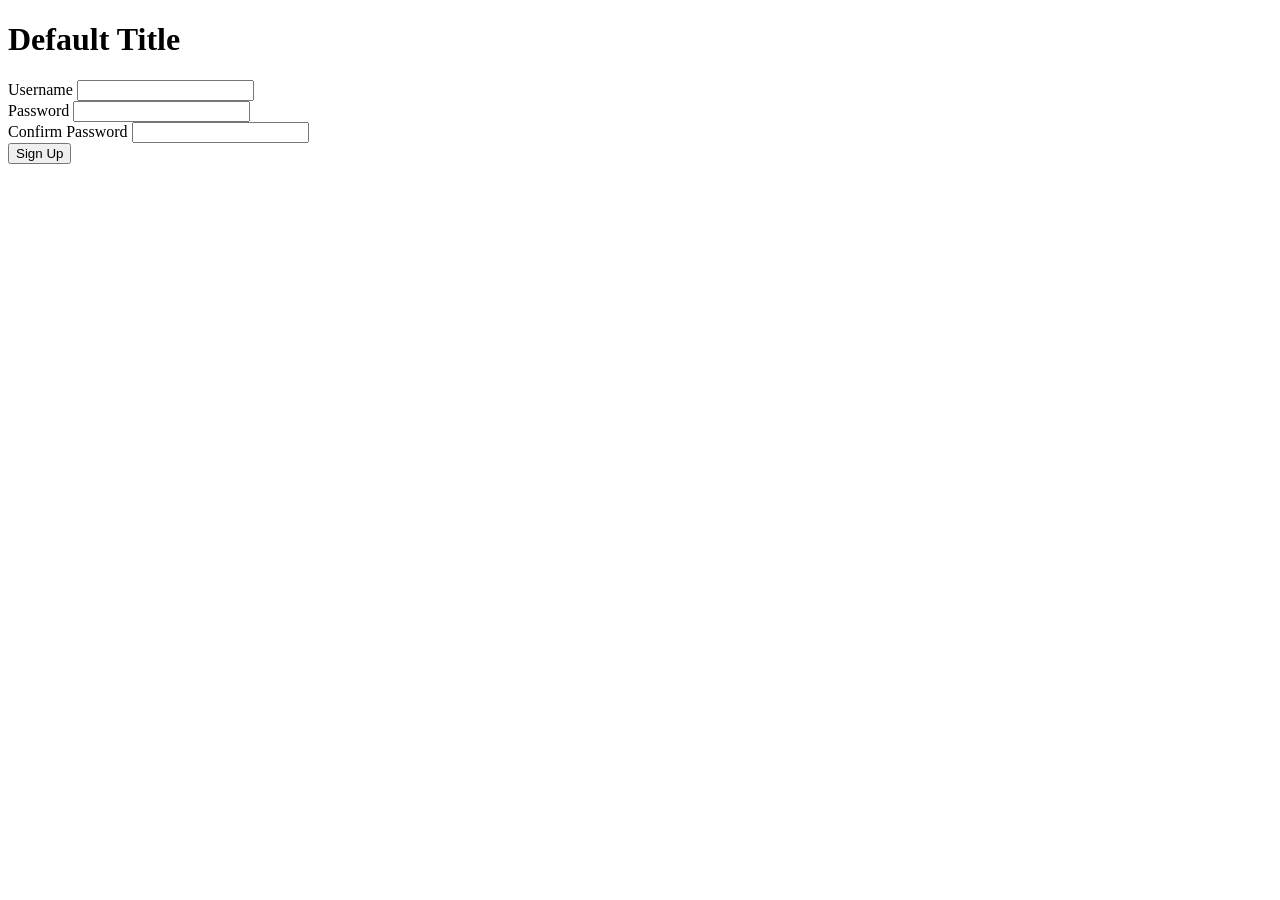
<file: src/main/resources/templates/User/register.html>
<!DOCTYPE html>
<html lang="en" xmlns:th="http://www.thymeleaf.org/">
<head th:replace="fragments :: head"></head>

<body class="container">

<nav th:replace="fragments :: navigation"></nav>

<h1 th:text="${title}">Default Title</h1>

<form method="post" style="max-width:600px;" th:object="${registerForm}">
    <div class="form-group">
        <label th:for="username">Username</label>
        <input class="form-control" th:field="*{username}" />
        <div class="text-danger" th:errors="*{username}"></div>
    </div>
    <div class="form-group">
        <label th:for="password">Password</label>
        <input class="form-control" th:field="*{password}" type="password" />
        <div class="text-danger" th:errors="*{password}"></div>
    </div>
    <div class="form-group">
        <label th:for="verifyPassword">Confirm Password</label>
        <input class="form-control" th:field="*{verifyPassword}" type="password" />
        <div class="text-danger" th:errors="*{verifyPassword}"></div>
    </div>

    <input type="submit" value="Sign Up" />
</form>

</body>
</html>
</file>
